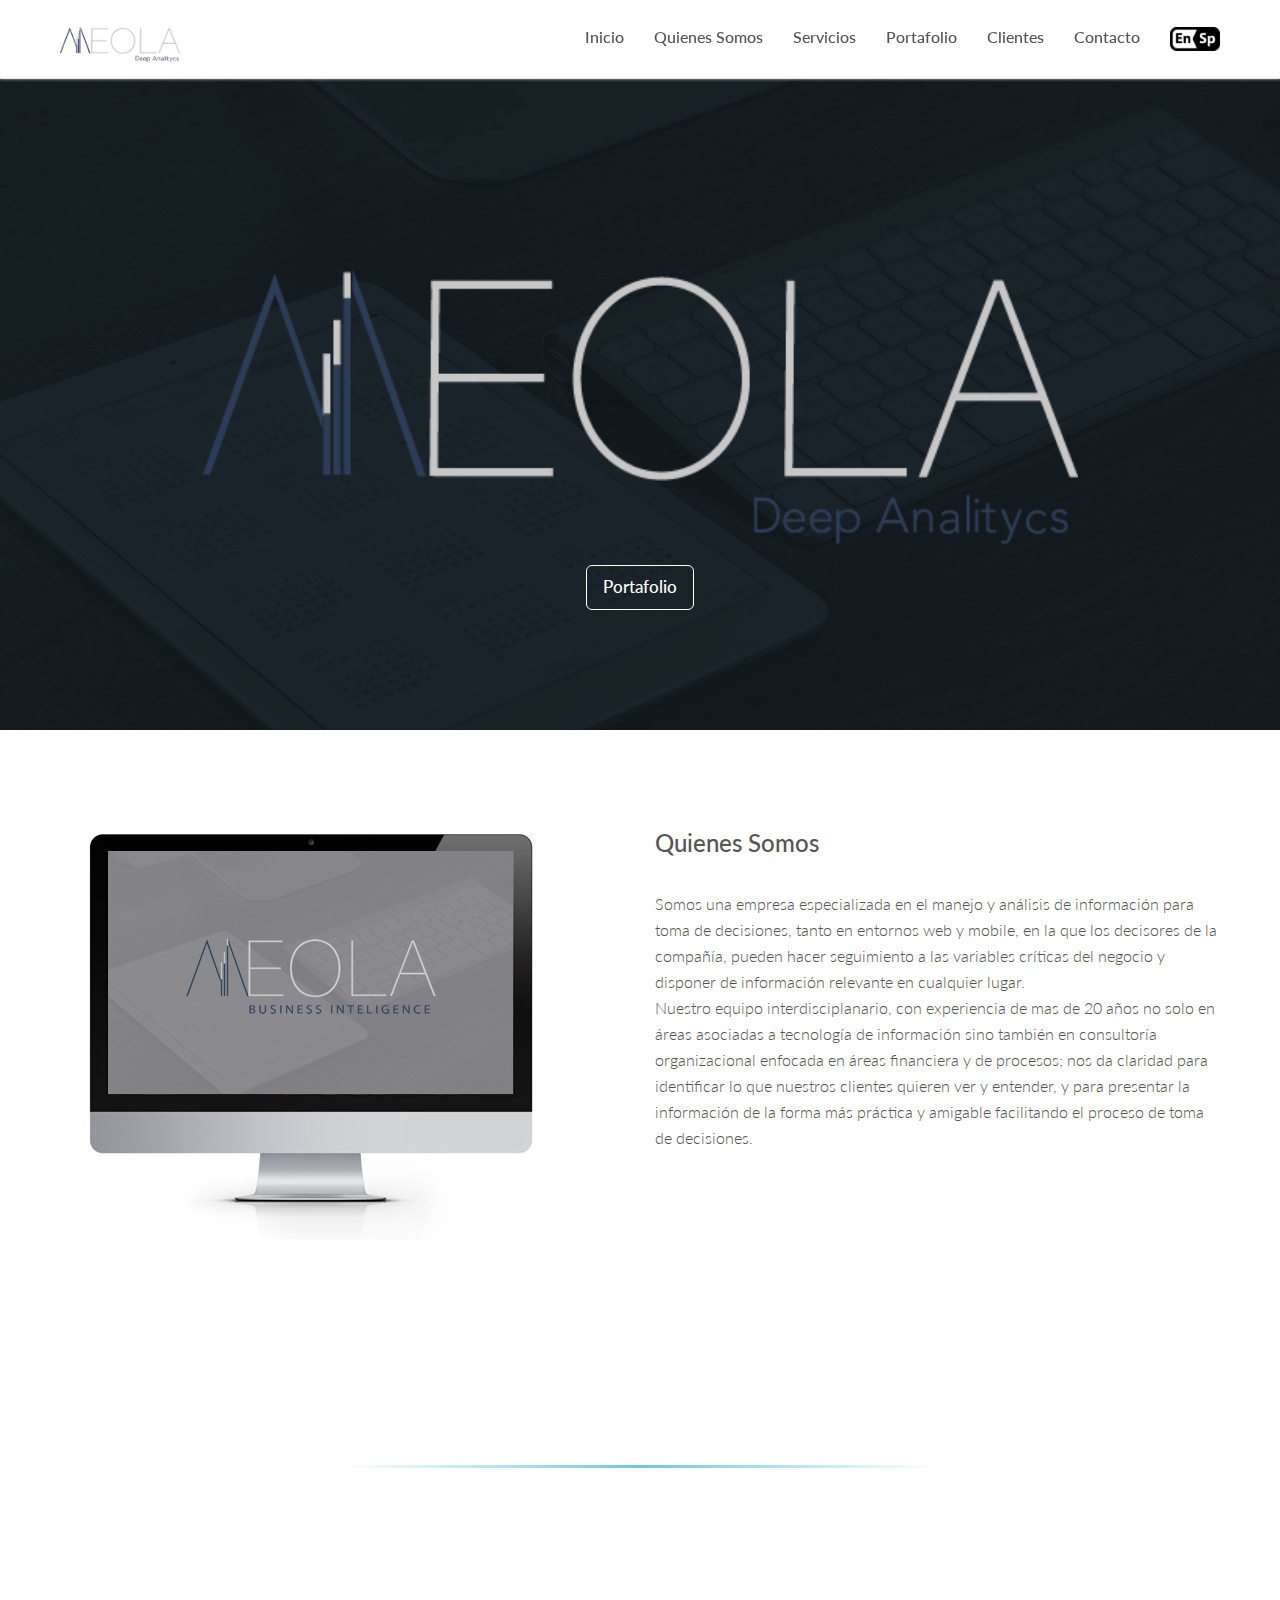
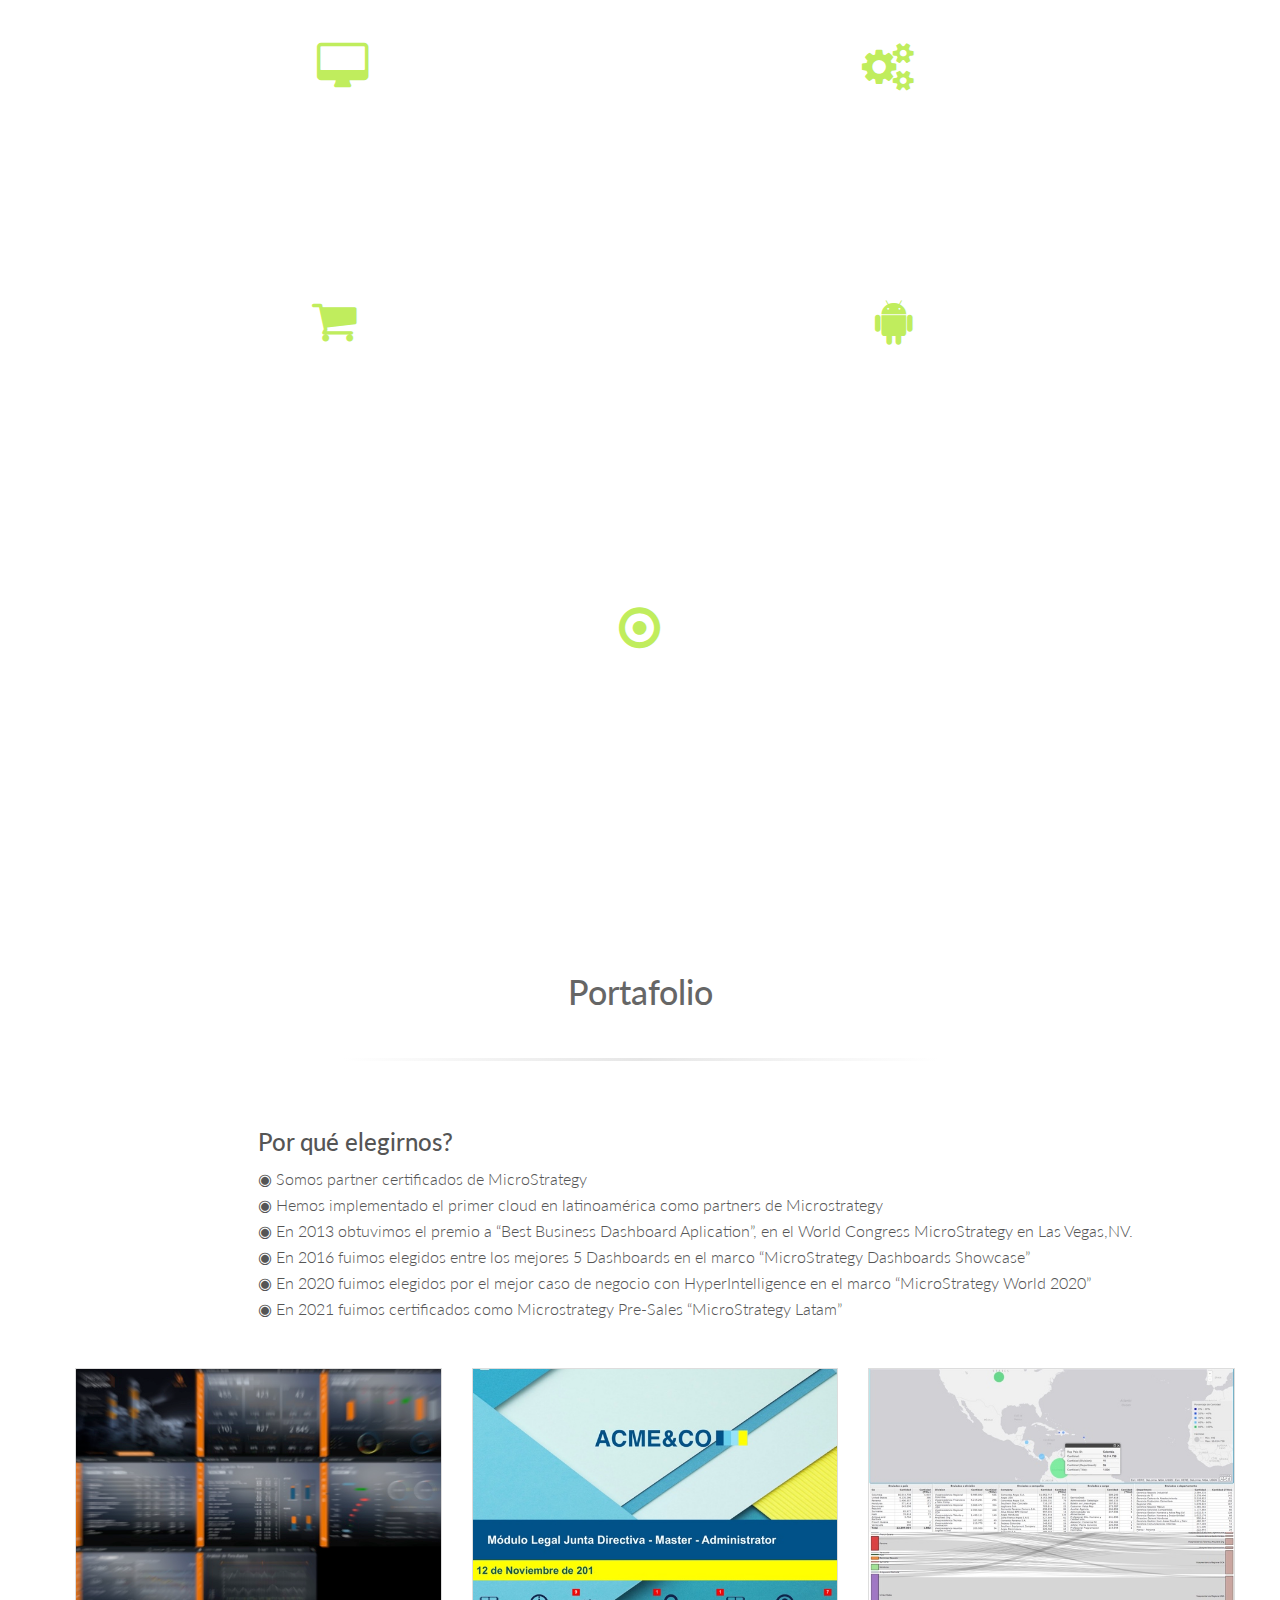
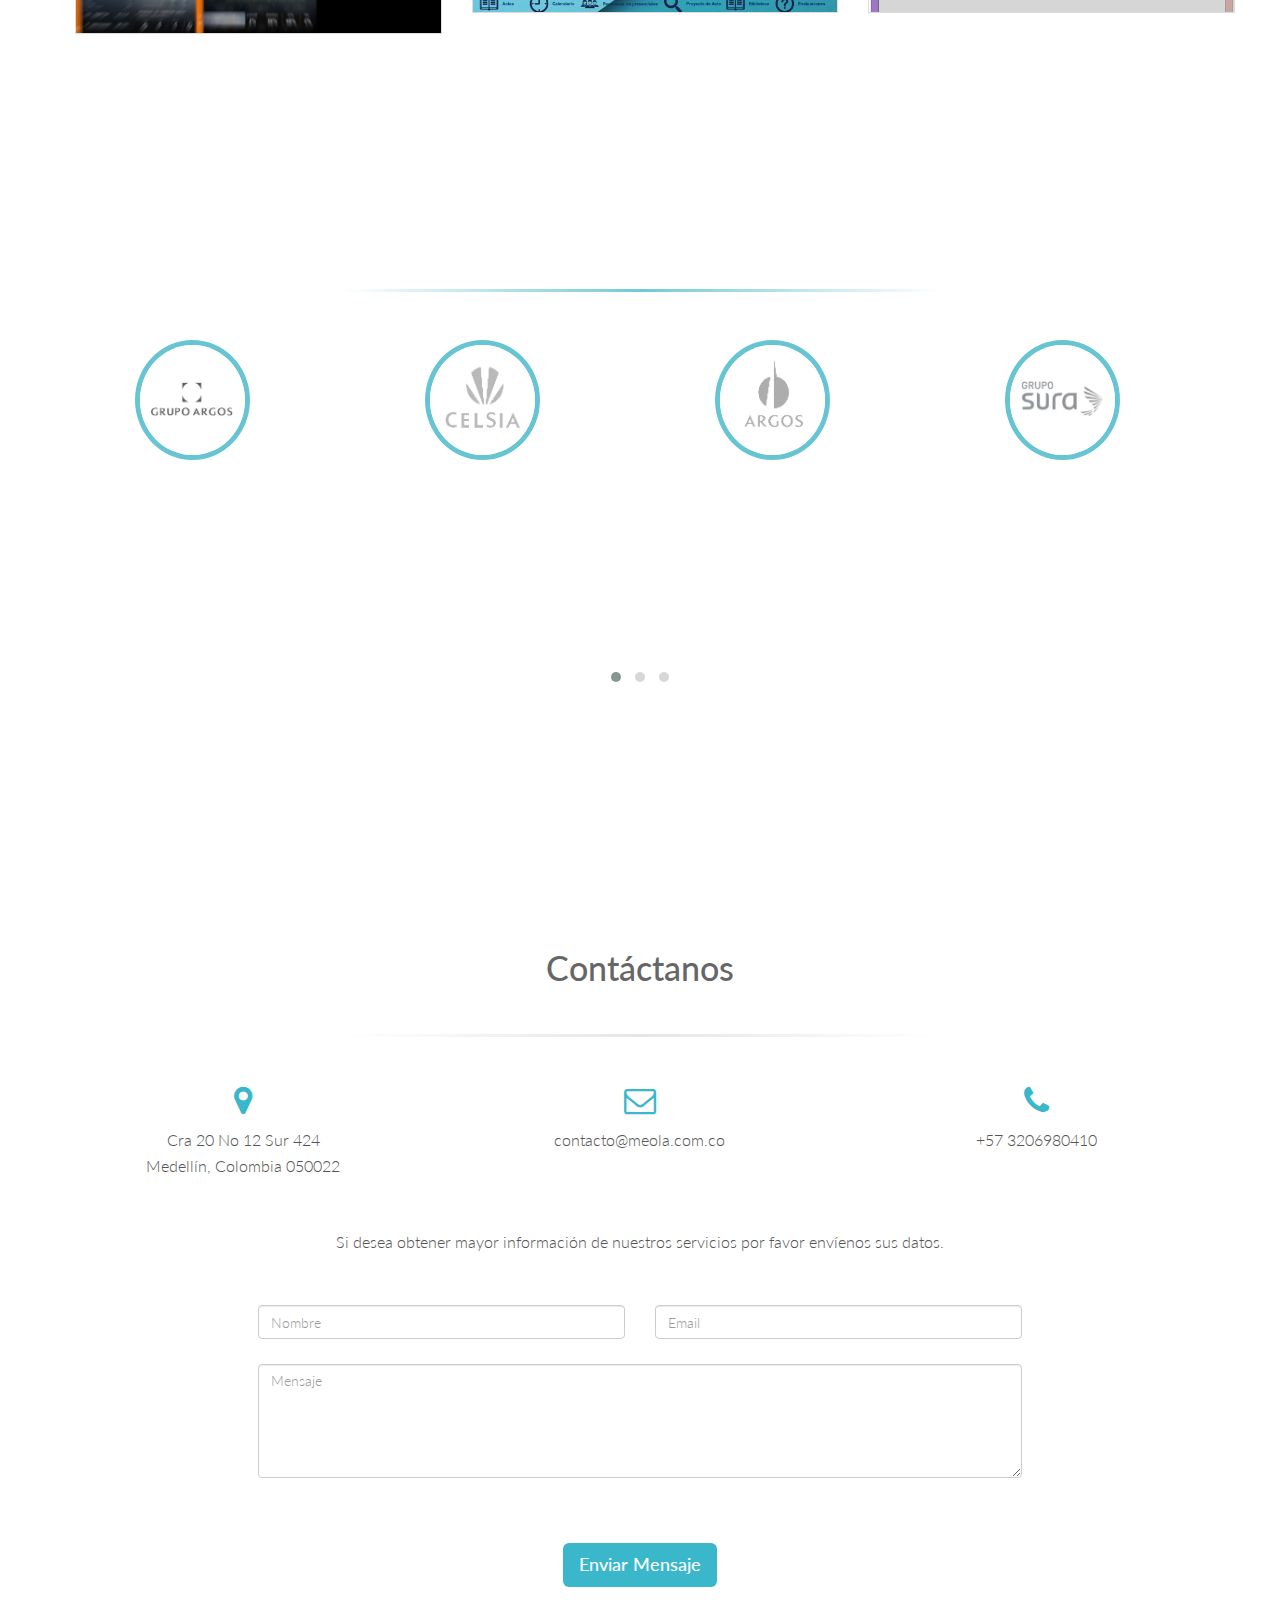
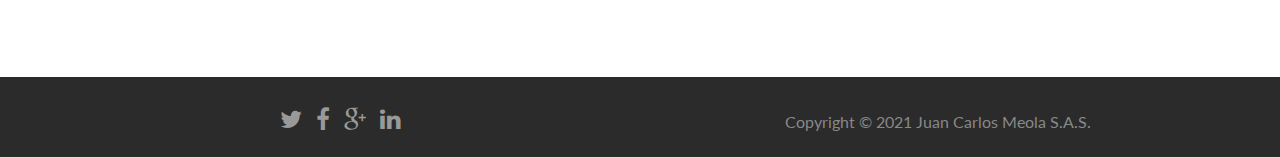
<file: index.html>
<!DOCTYPE html>
<html lang="es">

<head>
  <meta charset="utf-8">
  <meta name="viewport" content="width=device-width, initial-scale=1.0">
  <meta name="description" content="">
  <meta name="author" content="">
  <title>Juan Carlos Meola S.A.S.</title>

  <!-- Bootstrap core CSS -->
  <link href="assets/css/bootstrap.css" rel="stylesheet">

  <!-- Custom CSS -->
  <!-- --------- Owl-Carousel ------------------->
  <link rel="stylesheet" href="/assets/css/owl.carousel.min.css">
  <link rel="stylesheet" href="/assets/css/owl.theme.default.min.css">
  <link rel="stylesheet" href="assets/css/style.css">
  <link href="assets/css/main.css" rel="stylesheet">
  <link href="assets/css/font-awesome.min.css" rel="stylesheet">
  <link href="assets/css/animate-custom.css" rel="stylesheet">
  <link href='http://fonts.googleapis.com/css?family=Lato:300,400,700,300italic,400italic' rel='stylesheet'
    type='text/css'>
  <link href='http://fonts.googleapis.com/css?family=Raleway:400,300,700' rel='stylesheet' type='text/css'>
  <script src="assets/js/jquery.min.js"></script>
  <script type="text/javascript" src="assets/js/modernizr.custom.js"></script>

  <!-- HTML5 Shim and Respond.js IE8 support of HTML5 elements and media queries -->
  <!-- WARNING: Respond.js doesn't work if you view the page via file:// -->
  <!--[if lt IE 9]>
        <script src="https://oss.maxcdn.com/libs/html5shiv/3.7.0/html5shiv.js"></script>
        <script src="https://oss.maxcdn.com/libs/respond.js/1.4.2/respond.min.js"></script>
    <![endif]-->

</head>

<body data-spy="scroll" data-offset="1" data-target="#navbar-main">
  <div id="navbar-main">
    <!-- Fixed navbar -->
    <div class="navbar navbar-default navbar-fixed-top">
      <div class="container ">
        <div class="navbar-header">
          <button type="button" class="navbar-toggle" data-toggle="collapse" data-target=".navbar-collapse"> <span
              class="icon-bar"></span> <span class="icon-bar"></span> <span class="icon-bar"></span> </button>
          <a class="navbar-brand" href="#home"><img class="img img__logo" src="assets/img/MEOLA-logo.png" height="35px"
              width="120px" alt=""></a>
        </div>
        <div class="navbar-collapse collapse ">

          <ul class="nav navbar-nav navbar-right">
            <li><a href="#home">Inicio</a></li>
            <li> <a href="#about"> Quienes Somos</a></li>
            <li> <a href="#services"> Servicios</a></li>
            <li> <a href="#portfolio"> Portafolio</a></li>
            <li> <a href="#team"> Clientes</a></li>
            <li> <a href="#contact"> Contacto</a></li>
            <li> <a href="indexEn.html"><img src="assets/img/Sin título-1.png" width="50px" alt=""></a></li>
          </ul>
        </div>
        <!--/.nav-collapse -->
      </div>
    </div>
  </div>

  <!-- ==== HEADERWRAP ==== -->
  <div id="home" name="home">
    <header class="clearfix">
      <div class="col-md-12 "> <img class="prueba img-fluid" src="assets/img/MEOLA-logo.png"> </div>

      <a href="#portfolio" class="btn btn-lg">Portafolio</a>
  </div>
  </header>
  </div>
  <!-- /headerwrap -->

  <!-- ==== ABOUT ==== -->
  <div id="about" name="about">
    <div class="container">
      <div class="row white">
        <div class="col-md-6"> <img class="img-responsive" src="assets/img/about/about1.png" align=""> </div>
        <div class="col-md-6">
          <h3>Quienes Somos</h3>
          <p>Somos una empresa especializada en el manejo y análisis de información para toma de decisiones,
            tanto en entornos web y mobile, en la que los decisores de la compañía, pueden hacer seguimiento a
            las variables críticas del negocio y disponer de información relevante en cualquier lugar.
            <br>Nuestro equipo interdisciplanario, con experiencia de mas de 20 años no solo en áreas asociadas a
            tecnología de información sino también en consultoría organizacional enfocada en áreas financiera y de
            procesos; nos da claridad para identificar lo que nuestros clientes quieren ver y entender, y para presentar
            la información de la forma más práctica y amigable facilitando el proceso de toma de decisiones.
          </p>
        </div>
      </div>
      <!-- row -->
    </div>
  </div>
  <!-- container -->

  <!-- ==== SERVICES ==== -->
  <div id="services" name="services">
    <div class="container">
      <div class="row">
        <h2 class="centered">Nuestros Servicios</h2>
        <hr>
        <div class="col-lg-8 col-lg-offset-2">
          <p class="large">Todos nuestros desarrollos están soportados por una poderosa Plataforma de BI de clase
            mundial, lo cual garantiza escalabilidad, seguridad, respuestas ágiles y oportunas y la posibilidad de
            entregar la información precisa para cada grupo de interés.</p>
        </div>
        
        <div class="col-lg-4 col-lg-offset-1 callout justify-content"> <i class="fa fa-desktop fa-3x"></i>
          <h3>Desarrollos financieros</h3>
          <p>Nuestros desarrollos permiten el análisis de la información financiera actual e histórica, brindando a los
            decisores mayores posibilidades de asertividad en la toma de decisiones.</p>
        </div>
        <div class="col-lg-5 col-lg-offset-1 callout justify-content"> <i class="fa fa-gears fa-3x"></i>
          <h3>Desarrollos legales</h3>
          <p>Nuestros desarrollos permiten el manejo de la información legal de la Junta Directiva de manera segura,
            móvil, con o sin conexión a red, siempre buscando condensar toda la información requerida para que las
            personas de interés tengan completa disposición de la información.</p>
        </div>

        <div class="row">
          <div class="col-lg-4 col-lg-offset-1 callout justify-content"> <i class="fa fa-shopping-cart  fa-3x"></i>
            <h3>Desarrollos especiales</h3>
            <p>Nuestros desarrollos permiten el análisis de un gran volumen de información (Big Data), son
              personalizables a la medida de las necesidades del cliente y poseen gran capacidad de procesamiento de
              informacion en segundos.</p>
          </div>
          <div class="col-lg-5 col-lg-offset-1 callout justify-content"> <i class="fa fa-android  fa-3x"></i>
            <h3>Desarrollos android</h3>
            <p>Nuestro equipo de desarrollo de Android tiene una amplia experiencia en la creación de aplicaciones de alta calidad, ricas en funciones y escalables que satisfacen las necesidades únicas de nuestros clientes. Desde el concepto hasta la implementación, trabajamos en estrecha colaboración con nuestros clientes para garantizar que el producto final supere sus expectativas y ofrezca una experiencia de usuario perfecta.</p>
          </div>
          <div class="col-lg-8 col-lg-offset-2 callout justify-content mt-5"> <i class="fa fa-dot-circle-o fa-3x"></i>
            <h3>Desarrollos comerciales</h3>
            <p>Nuestros desarrollos permiten una visión 360 que integra áreas financiera, logística, producción, servicio
              al cliente y comercial.
              Adicionalmente los desarrollos permiten completa disponibilidad móvil de la información en tiempo real.
              Poseen transaccionalidad, lo que permite desde llenar formularios, tomar pedidos, tomar y enviar fotos,
              firmar, leer códigos de barras y hasta realizar encuestas.
            </p>
          </div>
        </div>
      </div>
      <!-- row -->
    </div>
  </div>
  <!-- container -->

  <!-- ==== PORTFOLIO ==== -->
  <div id="portfolio" name="portfolio">
    <div class="container">
      <div class="row">
        <h2 class="centered">Portafolio</h2>
        <hr>
        <div class="col-lg-10 col-lg-offset-2">
          <h3>Por qué elegirnos?</h3>
          <p>
            ◉ Somos partner certificados de MicroStrategy<br>
            ◉ Hemos implementado el primer cloud en latinoamérica como partners de Microstrategy<br>
            ◉ En 2013 obtuvimos el premio a “Best Business Dashboard Aplication”, en el World Congress MicroStrategy en
            Las Vegas,NV.<br>
            ◉ En 2016 fuimos elegidos entre los mejores 5 Dashboards en el marco “MicroStrategy Dashboards Showcase”<br>
            ◉ En 2020 fuimos elegidos por el mejor caso de negocio con HyperIntelligence en el marco “MicroStrategy
            World
            2020”<br>
            ◉ En 2021 fuimos certificados como Microstrategy Pre-Sales “MicroStrategy Latam”<br><br>
          </p>
        </div>
      </div>
      <!-- /row -->
      <div class="container">
        <div class="row">

          <!-- PORTFOLIO IMAGE 1 -->
          <div class="col-md-4 ">
            <div class="grid mask">
              <figure> <img class="img-responsive" src="assets/img/portfolio/folio01.jpg" alt="">
                <figcaption>
                  <h5>UX / UI</h5>
                  <a data-toggle="modal" href="#myModal" class="btn btn-default">Mas Detalles</a>
                </figcaption>
                <!-- /figcaption -->
              </figure>
              <!-- /figure -->
            </div>
            <!-- /grid-mask -->
          </div>

          <!-- MODAL SHOW THE PORTFOLIO IMAGE. In this demo, all links point to this modal. You should create
				a modal for each of your projects. -->

          <div class="modal fade" id="myModal" tabindex="-1" role="dialog" aria-labelledby="myModalLabel"
            aria-hidden="true">
            <div class="modal-dialog">
              <div class="modal-content">
                <div class="modal-header">
                  <button type="button" class="close" data-dismiss="modal" aria-hidden="true">&times;</button>
                  <h4 class="modal-title">Project Title</h4>
                </div>
                <div class="modal-body">
                  <p><img class="img-responsive" src="assets/img/portfolio/folio01-preview.jpg" alt=""></p>
                  <p>Lorem ipsum dolor sit amet, quo meis audire placerat eu, te eos porro veniam. An everti maiorum
                    detracto mea. Eu eos dicam voluptaria, erant bonorum albucius et per, ei sapientem accommodare est.
                    Saepe dolorum constituam ei vel</p>
                  <p><b><a href="#">Visit Site</a></b></p>
                </div>
                <div class="modal-footer">
                  <button type="button" class="btn btn-default" data-dismiss="modal">Close</button>
                </div>
              </div>
              <!-- /.modal-content -->
            </div>
            <!-- /.modal-dialog -->
          </div>
          <!-- /.modal -->

          <!-- PORTFOLIO IMAGE 2 -->
          <div class="col-md-4">
            <div class="grid mask">
              <figure> <img class="img-responsive" src="assets/img/portfolio/folio02.jpg" alt="">
                <figcaption>
                  <h5>CONCEPT</h5>
                  <a data-toggle="modal" href="#myModal" class="btn btn-default">Mas Detalles</a>
                </figcaption>
                <!-- /figcaption -->
              </figure>
              <!-- /figure -->
            </div>
            <!-- /grid-mask -->
          </div>

          <!-- PORTFOLIO IMAGE 3 -->
          <div class="col-md-4">
            <div class="grid mask">
              <figure> <img class="img-responsive" src="assets/img/portfolio/folio03.jpg" alt="">
                <figcaption>
                  <h5>MOBILE UI KIT</h5>
                  <a data-toggle="modal" href="#myModal" class="btn btn-default">Mas Detalles</a>
                </figcaption>
                <!-- /figcaption -->
              </figure>
              <!-- /figure -->
            </div>
            <!-- /grid-mask -->
          </div>
        </div>
        <!-- /row -->


        <!-- /col -->
      </div>
      <!-- /row -->
    </div>
    <!-- /row -->
  </div>

  <!-- /container -->

  <!-- ==== CLIENTES ==== -->
  <div id="team" name="team">
    <div class="container">
      <div class="row centered ">
        <h2 class="centered">Clientes</h2>
        <hr>
        <section>
          <div class="blog">
            <div class="container">
              <div class="owl-carousel owl-theme blog-post">
                <div class="blog-content">
                  <div class="col-xs-6 centered"> <img class="img img-circle" src="assets/img/team/team01.jpg"
                      height="120px" width="120px" alt="">
                    <h4>Grupo Argos</h4>
                    <p>App Junta Directiva</p>
                  </div>
                </div>

                <div class="blog-content">
                  <div class="col-xs-6 centered P"> <img class="img img-circle" src="assets/img/team/team02.jpg"
                      height="120px" width="120px" alt="">
                    <h4>Celsia</h4>
                    <p>App Junta Directiva</p>
                  </div>
                </div>

                <div class="blog-content">
                  <div class="col-xs-6 centered"> <img class="img img-circle" src="assets/img/team/team03.jpg"
                      height="120px" width="120px" alt="">
                    <h4>Cementos Argos</h4>
                    <p>App Junta Directiva</p>
                  </div>
                </div>


                <div class="blog-content">
                  <div class="col-xs-6 centered"> <img class="img img-circle" src="assets/img/team/team04.jpg"
                      height="120px" width="120px" alt="">
                    <h4>Grupo Sura</h4>
                    <p>App Junta Directiva (App financiera)</p>
                  </div>
                </div>

                <div class="blog-content">
                  <div class="col-xs-6 centered"> <img class="img img-circle" src="assets/img/team/serenadelmar.jpg"
                      height="120px" width="120px" alt="">
                    <h4>Serena del Mar</h4>
                    <p>App Junta Directiva</p>
                  </div>
                </div>

                <div class="blog-content">
                  <div class="col-xs-6 centered"> <img class="img img-circle" src="assets/img/team/pactia.jpg"
                      height="120px" width="120px" alt="">
                    <h4>Pactia</h4>
                    <p>HyperIntelligence</p>
                  </div>
                </div>

                <div class="blog-content">
                  <div class="col-xs-6 centered"> <img class="img img-circle" src="assets/img/team/team01.jpg"
                      height="120px" width="120px" alt="">
                    <h4>Grupo Argos</h4>
                    <p>App Junta Directiva</p>
                  </div>
                </div>

                <div class="blog-content">
                  <div class="col-xs-6 centered"> <img class="img img-circle" src="assets/img/team/pactia.jpg"
                      height="120px" width="120px" alt="">
                    <h4>Pactia</h4>
                    <p>HyperIntelligence</p>
                  </div>
                </div>

                <div class="blog-content">
                  <div class="col-xs-6 centered"> <img class="img img-circle" src="assets/img/team/team03.jpg"
                      height="120px" width="120px" alt="">
                    <h4>Centro Hospitalario Serena del Mar</h4>
                    <p>App Junta Directiva (App financiera)</p>
                  </div>
                </div>
                <div class="blog-content">
                  <div class="col-xs-6 centered"> <img class="img img-circle" src="assets/img/team/team04.jpg"
                      height="120px" width="120px" alt="">
                    <h4>Industria Licorera de Caldas</h4>
                    <p>App Junta Directiva</p>
                  </div>
                </div>
              </div>
            </div>
          </div>
        </section>
      </div>
      <div class="col-lg-8 col-lg-offset-2 centered parrafo">
        <p class="large">App Junta Directiva: contiene App financiera + App legal</p>
      </div>
    </div>
  </div>
  <!-- row -->
  </div>
  <!-- container -->

  <!-- ==== CONTACT ==== -->
  <div name="contact" id="contact">
    <div class="container">
      <div class="row">
        <h2 class="centered">Contáctanos</h2>
        <hr>
        <div class="col-md-4 centered"> <i class="fa fa-map-marker fa-2x"></i>
          <p>Cra 20 No 12 Sur 424<br>
            Medellín, Colombia 050022</p>
        </div>
        <div class="col-md-4"> <i class="fa fa-envelope-o fa-2x"></i>
          <p>contacto@meola.com.co</p>
        </div>
        <div class="col-md-4"> <i class="fa fa-phone fa-2x"></i>
          <p> +57 3206980410</p>
        </div>
      </div>
      <div class="row">
        <div class="col-lg-8 col-lg-offset-2 centered">
          <p>Si desea obtener mayor información de nuestros servicios por favor envíenos sus datos.</p>

          <form name="sentMessage" id="contactForm" class="form" novalidate>
            <div class="row">
              <div class="col-xs-6 col-md-6 form-group">
                <input type="text" id="name" class="form-control" placeholder="Nombre" required="required">
                <p class="help-block text-danger"></p>
              </div>
              <div class="col-xs-6 col-md-6 form-group">
                <input type="email" id="email" class="form-control" placeholder="Email" required="required">
                <p class="help-block text-danger"></p>
              </div>
            </div>
            <div class="form-group">
              <textarea name="message" id="message" class="form-control" rows="5" placeholder="Mensaje" required></textarea>
              <p class="help-block text-danger"></p>
            </div>
            <div id="success"></div>
            <button class="btn btn btn-lg" type="submit">Enviar Mensaje</button>
          </form>
          
        </div>
      </div>
      <!-- row -->
    </div>
  </div>
  <!-- container -->

  <div id="footerwrap">
    <div class="container">
      <div class="row">
        <div class="col-md-12 col-md-6">
          <ul class="list-inline social-buttons">
            <li><a target="blank" href="https://www.facebook.com/LRayo"><i class="fa fa-twitter"></i></a> </li>
            <li><a href="#"><i class="fa fa-facebook"></i></a> </li>
            <li><a href="#"><i class="fa fa-google-plus"></i></a> </li>
            <li><a href="#"><i class="fa fa-linkedin"></i></a> </li>
          </ul>
        </div>
        <div class="col-sm-12 col-md-6"> <span class="copyright">Copyright &copy; 2021 Juan Carlos Meola S.A.S.</span>
        </div>
      </div>
    </div>
  </div>

  <!-- Bootstrap core JavaScript
    ================================================== -->
  <!-- Placed at the end of the document so the pages load faster -->

  <script type="text/javascript" src="assets/js/bootstrap.min.js"></script>
  <script type="text/javascript" src="assets/js/jquery.easing.1.3.js"></script>
  <script type="text/javascript" src="assets/js/smoothscroll.js"></script>
  <script type="text/javascript" src="assets/js/contact_me.js"></script> 
  <script type="text/javascript" src="assets/js/jqBootstrapValidation.js"></script>
  <script type="text/javascript" src="assets/js/jquery-func.js"></script>
  <script src="assets/js/owl.carousel.min.js"></script>
  <script src="assets/js/main.js"></script>
</body>

</html>
</file>
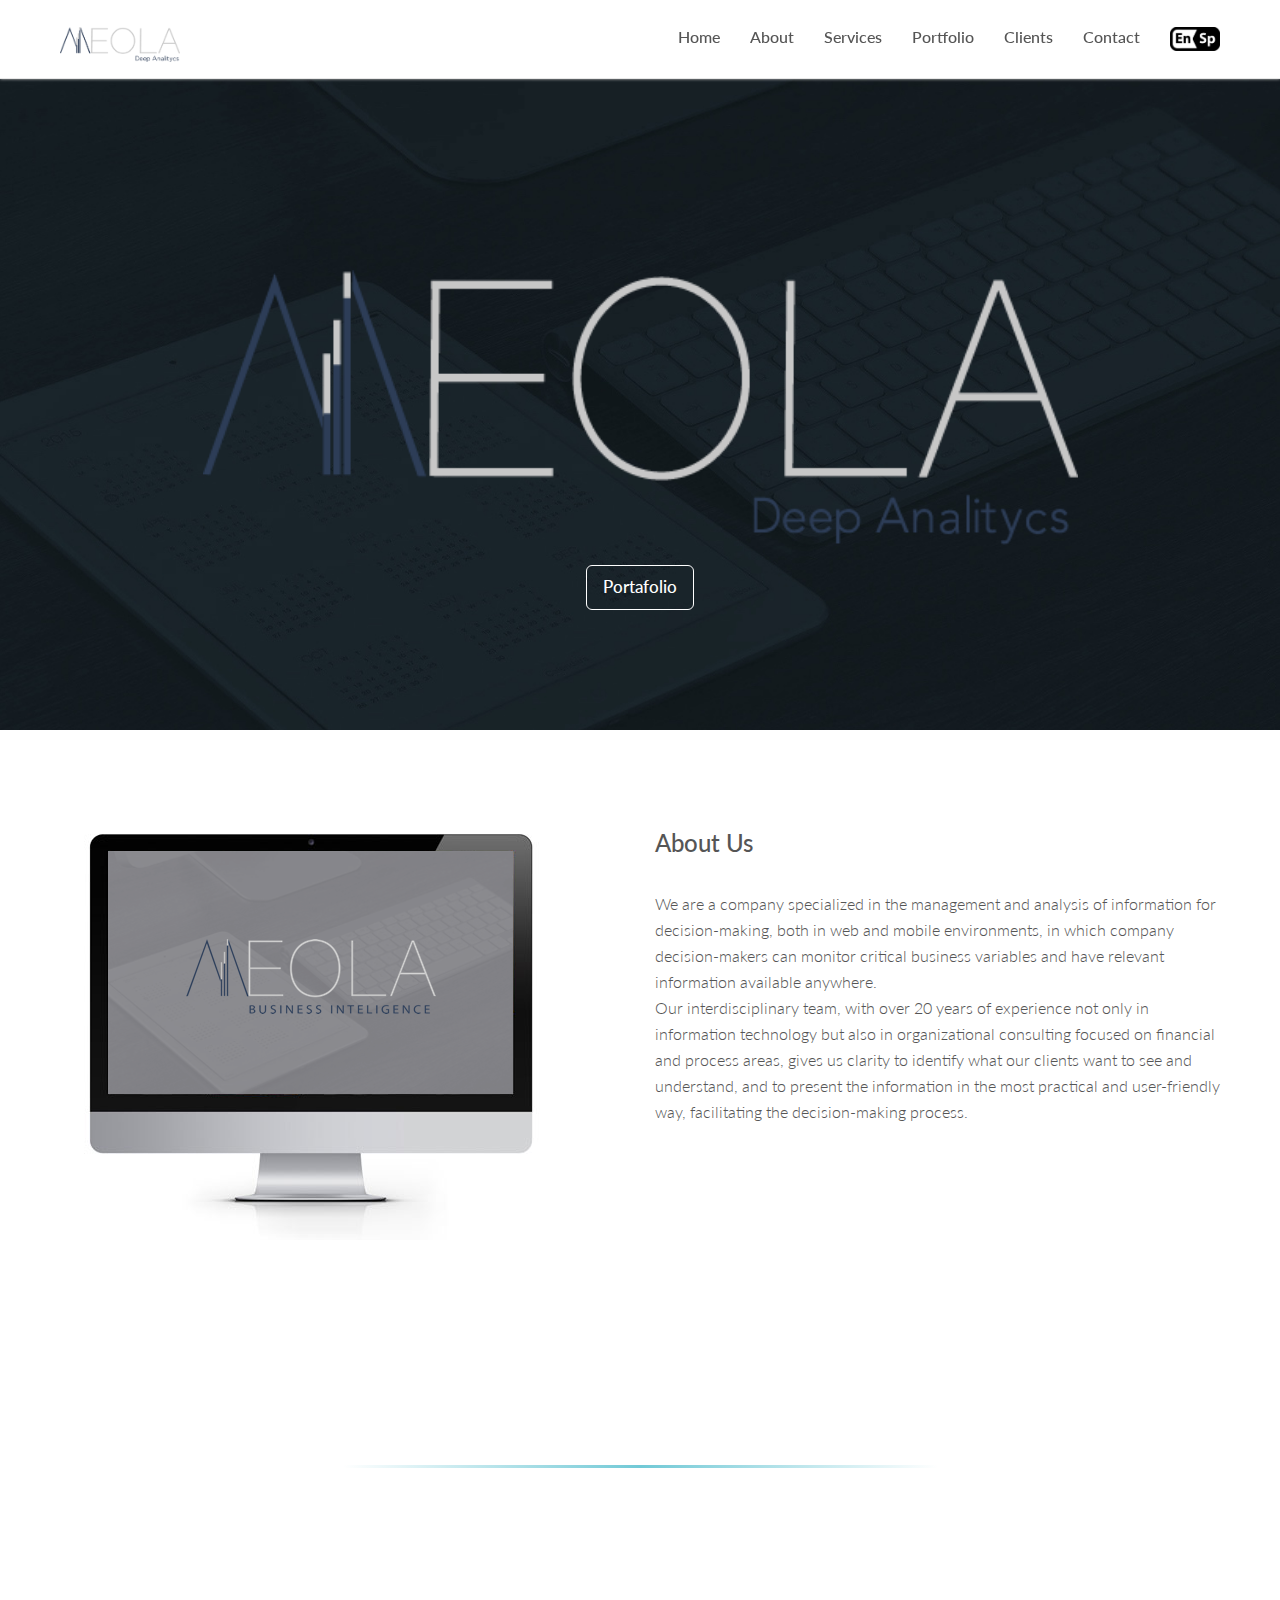
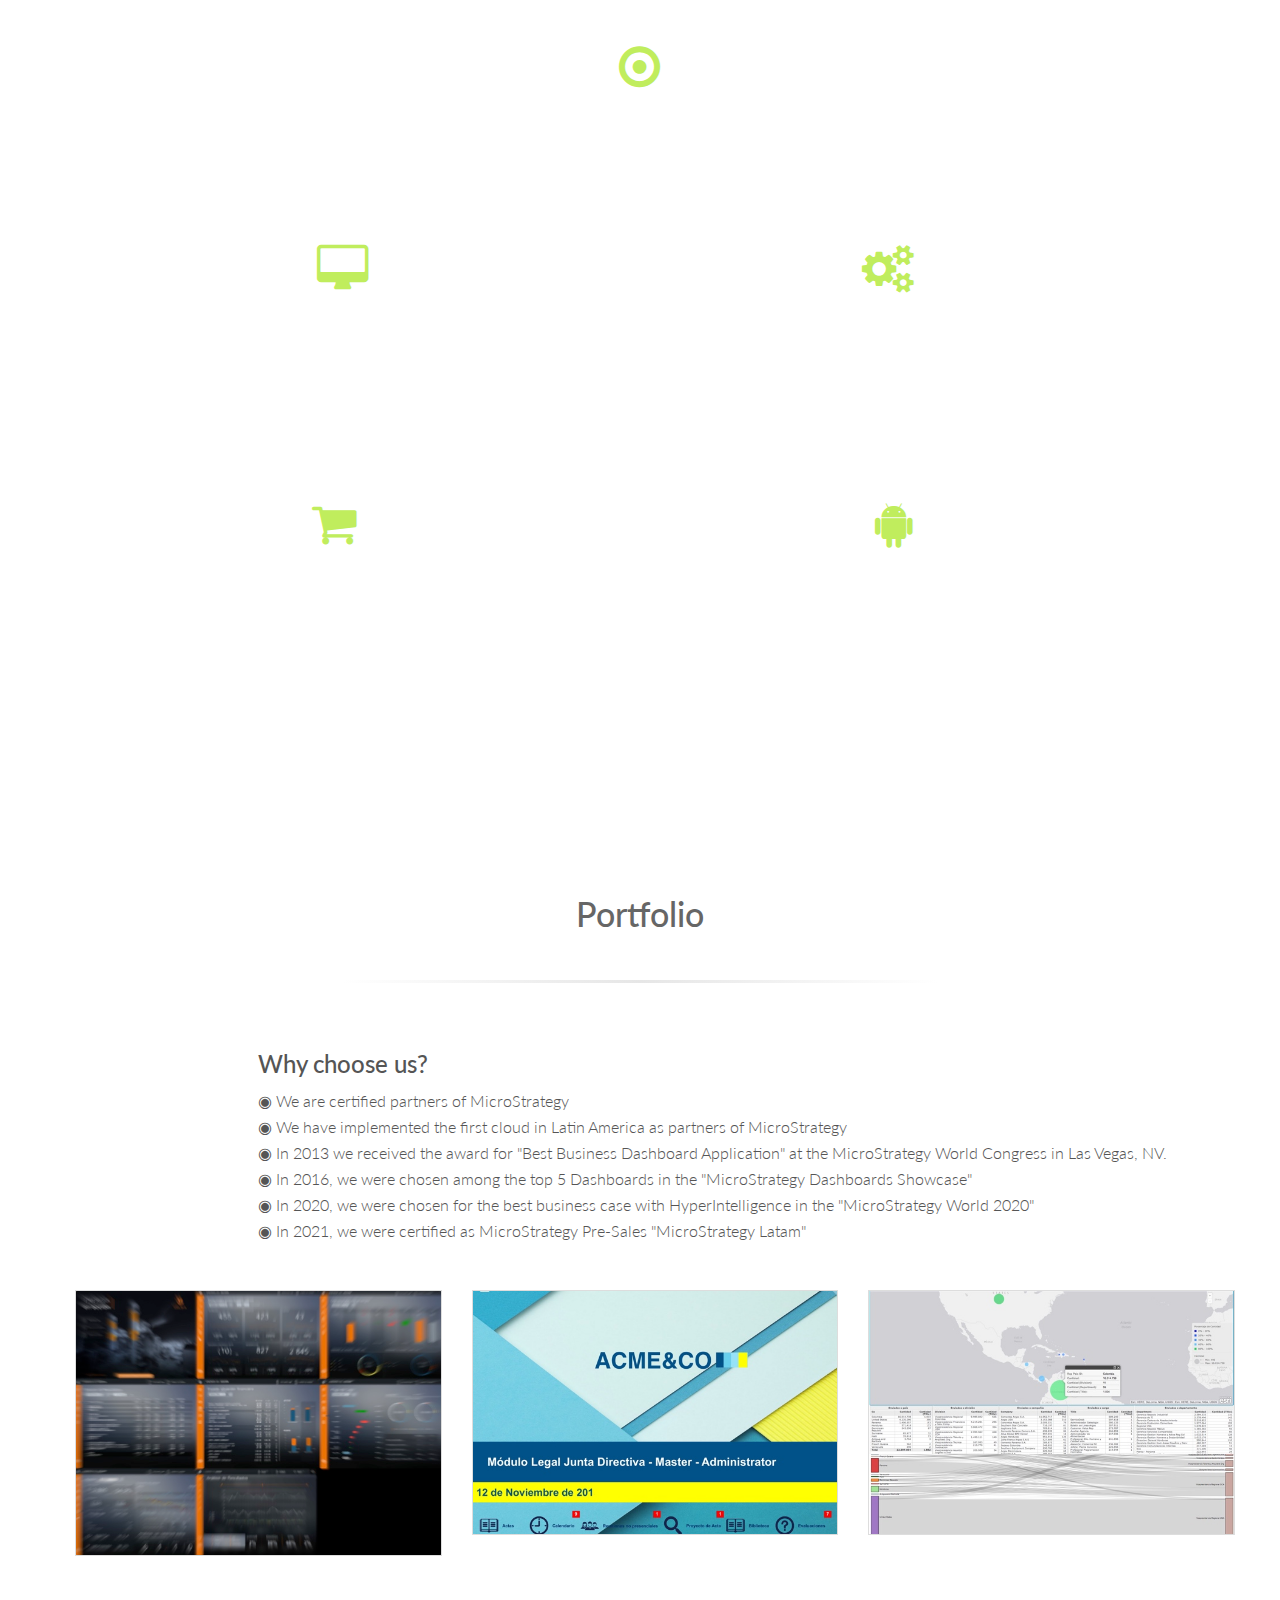
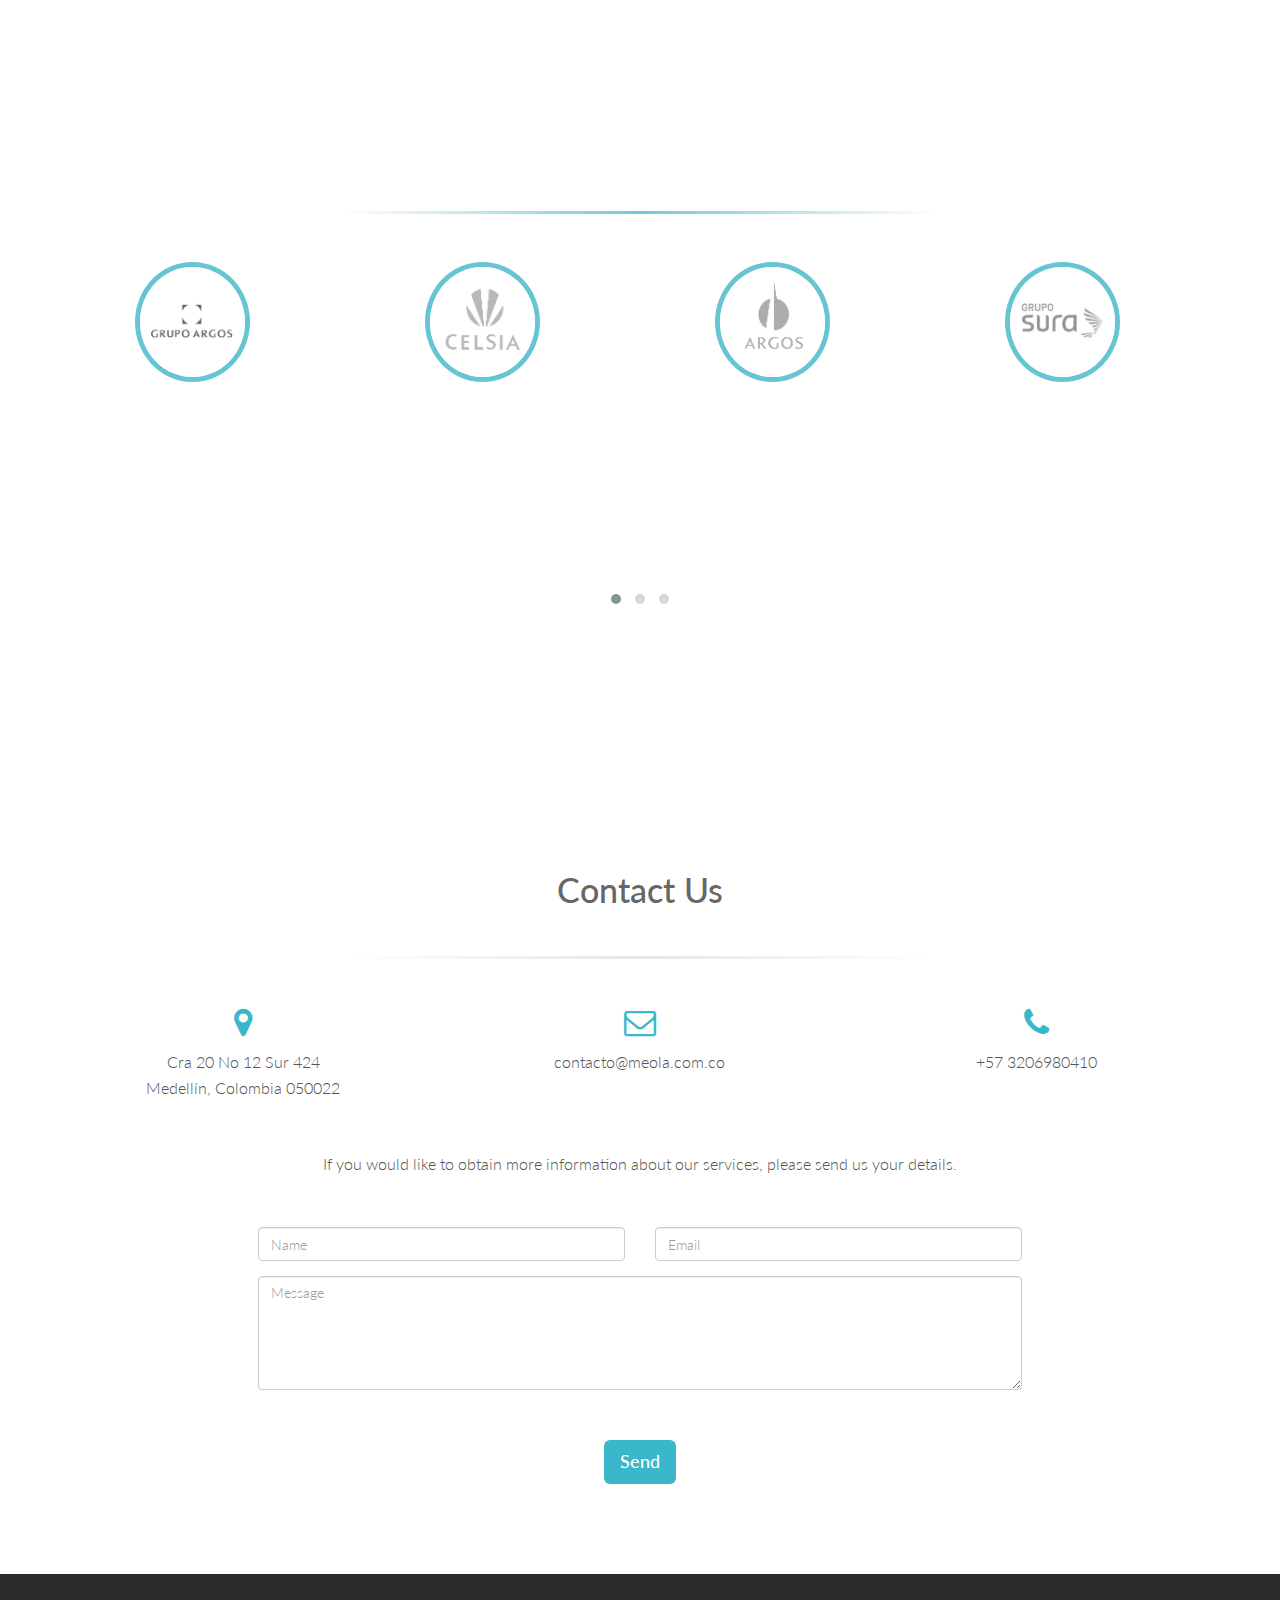
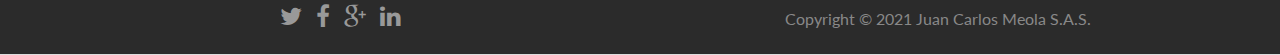
<file: indexEn.html>
<!DOCTYPE html>
<html lang="es">

<head>
  <meta charset="utf-8">
  <meta name="viewport" content="width=device-width, initial-scale=1.0">
  <meta name="description" content="">
  <meta name="author" content="">
  <title>Juan Carlos Meola S.A.S.</title>

  <!-- Bootstrap core CSS -->
  <link href="assets/css/bootstrap.css" rel="stylesheet">

  <!-- Custom CSS -->
  <!-- --------- Owl-Carousel ------------------->
  <link rel="stylesheet" href="/assets/css/owl.carousel.min.css">
  <link rel="stylesheet" href="/assets/css/owl.theme.default.min.css">
  <link rel="stylesheet" href="assets/css/style.css">
  <link href="assets/css/main.css" rel="stylesheet">
  <link href="assets/css/font-awesome.min.css" rel="stylesheet">
  <link href="assets/css/animate-custom.css" rel="stylesheet">
  <link href='http://fonts.googleapis.com/css?family=Lato:300,400,700,300italic,400italic' rel='stylesheet'
    type='text/css'>
  <link href='http://fonts.googleapis.com/css?family=Raleway:400,300,700' rel='stylesheet' type='text/css'>
  <script src="assets/js/jquery.min.js"></script>
  <script type="text/javascript" src="assets/js/modernizr.custom.js"></script>

  <!-- HTML5 Shim and Respond.js IE8 support of HTML5 elements and media queries -->
  <!-- WARNING: Respond.js doesn't work if you view the page via file:// -->
  <!--[if lt IE 9]>
        <script src="https://oss.maxcdn.com/libs/html5shiv/3.7.0/html5shiv.js"></script>
        <script src="https://oss.maxcdn.com/libs/respond.js/1.4.2/respond.min.js"></script>
    <![endif]-->

</head>

<body data-spy="scroll" data-offset="1" data-target="#navbar-main">
  <div id="navbar-main">
    <!-- Fixed navbar -->
    <div class="navbar navbar-default navbar-fixed-top">
      <div class="container ">
        <div class="navbar-header">
          <button type="button" class="navbar-toggle" data-toggle="collapse" data-target=".navbar-collapse"> <span
              class="icon-bar"></span> <span class="icon-bar"></span> <span class="icon-bar"></span> </button>
          <a class="navbar-brand" href="#home"><img class="img img__logo" src="assets/img/MEOLA-logo.png" height="35px"
              width="120px" alt=""></a>
        </div>
        <div class="navbar-collapse collapse ">

          <ul class="nav navbar-nav navbar-right">
            <li><a href="#home">Home</a></li>
            <li> <a href="#about">About</a></li>
            <li> <a href="#services">Services</a></li>
            <li> <a href="#portfolio">Portfolio</a></li>
            <li> <a href="#team">Clients</a></li>
            <li> <a href="#contact">Contact</a></li>
            <li> <a href="index.html"><img src="assets/img/Sin título-1.png" width="50px" alt=""></a></li>
          </ul>
        </div>
        <!--/.nav-collapse -->
      </div>
    </div>
  </div>

  <!-- ==== HEADERWRAP ==== -->
  <div id="home" name="home">
    <header class="clearfix">
      <div class="col-md-12 "> <img class="prueba img-fluid" src="assets/img/MEOLA-logo.png"> </div>

      <a href="#portfolio" class="btn btn-lg">Portafolio</a>
  </div>
  </header>
  </div>
  <!-- /headerwrap -->

  <!-- ==== ABOUT ==== -->
  <div id="about" name="about">
    <div class="container">
      <div class="row white">
        <div class="col-md-6"> <img class="img-responsive" src="assets/img/about/about1.png" align=""> </div>
        <div class="col-md-6">
          <h3>About Us</h3>
          <p>We are a company specialized in the management and analysis of information for decision-making, both in web
            and mobile environments, in which company decision-makers can monitor critical business variables and have
            relevant information available anywhere.
            <br>Our interdisciplinary team, with over 20 years of experience not only in information technology but also
            in organizational consulting focused on financial and process areas, gives us clarity to identify what our
            clients want to see and understand, and to present the information in the most practical and user-friendly
            way, facilitating the decision-making process.
          </p>
        </div>
      </div>
      <!-- row -->
    </div>
  </div>
  <!-- container -->

  <!-- ==== SERVICES ==== -->
  <div id="services" name="services">
    <div class="container">
      <div class="row">
        <h2 class="centered">Our Services</h2>
        <hr>
        <div class="col-lg-8 col-lg-offset-2">
          <p class="large">All our developments are supported by a powerful world-class BI platform, which guarantees
            scalability, security, agile and timely responses, and the ability to deliver precise information for each
            stakeholder.</p>
        </div>
        <div class="col-lg-10 col-lg-offset-1 callout justify-content"> <i class="fa fa-dot-circle-o fa-3x"></i>
          <h3>Commercial Developments</h3>
          <p>Our developments allow for a 360-degree view that integrates financial, logistics, production, customer
            service, and sales areas. Additionally, our developments allow for complete mobile availability of
            information in real-time. They have transactionality, which allows for filling out forms, taking orders,
            taking and sending photos, signing, reading barcodes, and even conducting surveys.
          </p>
        </div>
        <div class="col-lg-4 col-lg-offset-1 callout justify-content"> <i class="fa fa-desktop fa-3x"></i>
          <h3>Financial Developments</h3>
          <p>Our developments allow for the analysis of current and historical financial information, providing
            decision-makers with greater possibilities of assertiveness in decision-making.</p>
        </div>
        <div class="col-lg-5 col-lg-offset-1 callout justify-content"> <i class="fa fa-gears fa-3x"></i>
          <h3>Legal Developments</h3>
          <p>Our developments allow for the secure management of the Board of Directors' legal information, mobile, with
            or without a network connection, always seeking to condense all the required information so that interested
            parties have complete access to the information.</p>
        </div>

        <div class="row">
          <div class="col-lg-4 col-lg-offset-1 callout justify-content"> <i class="fa fa-shopping-cart  fa-3x"></i>
            <h3>Special Developments</h3>
            <p>Our developments allow for the analysis of a large volume of information (Big Data), are customizable to
              the client's needs, and have great capacity for processing information in seconds.</p>
          </div>
          <div class="col-lg-5 col-lg-offset-1 callout justify-content"> <i class="fa fa-android  fa-3x"></i>
            <h3>Android Developments</h3>
            <p>Our Android development
              team has extensive experience in building high-quality, feature-rich, and scalable apps that meet the
              unique needs of our clients. From concept to deployment, we work closely with our clients to ensure that
              the final product exceeds their expectations and delivers a seamless user experience.</p>
          </div>
        </div>
      </div>
      <!-- row -->
    </div>
  </div>
  <!-- container -->

  <!-- ==== PORTFOLIO ==== -->
  <div id="portfolio" name="portfolio">
    <div class="container">
      <div class="row">
        <h2 class="centered">Portfolio</h2>
        <hr>
        <div class="col-lg-10 col-lg-offset-2">
          <h3>Why choose us?</h3>
          <p>
            ◉ We are certified partners of MicroStrategy<br>
            ◉ We have implemented the first cloud in Latin America as partners of MicroStrategy<br>
            ◉ In 2013 we received the award for "Best Business Dashboard Application" at the MicroStrategy World Congress in Las Vegas, NV.<br>
            ◉ In 2016, we were chosen among the top 5 Dashboards in the "MicroStrategy Dashboards Showcase"<br>
            ◉ In 2020, we were chosen for the best business case with HyperIntelligence in the "MicroStrategy World 2020"<br>
            ◉ In 2021, we were certified as MicroStrategy Pre-Sales "MicroStrategy Latam"<br><br>
          </p>
        </div>
      </div>
      <!-- /row -->
      <div class="container">
        <div class="row">

          <!-- PORTFOLIO IMAGE 1 -->
          <div class="col-md-4 ">
            <div class="grid mask">
              <figure> <img class="img-responsive" src="assets/img/portfolio/folio01.jpg" alt="">
                <figcaption>
                  <h5>UX / UI</h5>
                  <a data-toggle="modal" href="#myModal" class="btn btn-default">More Details</a>
                </figcaption>
                <!-- /figcaption -->
              </figure>
              <!-- /figure -->
            </div>
            <!-- /grid-mask -->
          </div>

          <!-- MODAL SHOW THE PORTFOLIO IMAGE. In this demo, all links point to this modal. You should create
				a modal for each of your projects. -->

          <div class="modal fade" id="myModal" tabindex="-1" role="dialog" aria-labelledby="myModalLabel"
            aria-hidden="true">
            <div class="modal-dialog">
              <div class="modal-content">
                <div class="modal-header">
                  <button type="button" class="close" data-dismiss="modal" aria-hidden="true">&times;</button>
                  <h4 class="modal-title">Project Title</h4>
                </div>
                <div class="modal-body">
                  <p><img class="img-responsive" src="assets/img/portfolio/folio01-preview.jpg" alt=""></p>
                  <p>Lorem ipsum dolor sit amet, quo meis audire placerat eu, te eos porro veniam. An everti maiorum
                    detracto mea. Eu eos dicam voluptaria, erant bonorum albucius et per, ei sapientem accommodare est.
                    Saepe dolorum constituam ei vel</p>
                  <p><b><a href="#">Visit Site</a></b></p>
                </div>
                <div class="modal-footer">
                  <button type="button" class="btn btn-default" data-dismiss="modal">Close</button>
                </div>
              </div>
              <!-- /.modal-content -->
            </div>
            <!-- /.modal-dialog -->
          </div>
          <!-- /.modal -->

          <!-- PORTFOLIO IMAGE 2 -->
          <div class="col-md-4">
            <div class="grid mask">
              <figure> <img class="img-responsive" src="assets/img/portfolio/folio02.jpg" alt="">
                <figcaption>
                  <h5>CONCEPT</h5>
                  <a data-toggle="modal" href="#myModal" class="btn btn-default">More Details</a>
                </figcaption>
                <!-- /figcaption -->
              </figure>
              <!-- /figure -->
            </div>
            <!-- /grid-mask -->
          </div>

          <!-- PORTFOLIO IMAGE 3 -->
          <div class="col-md-4">
            <div class="grid mask">
              <figure> <img class="img-responsive" src="assets/img/portfolio/folio03.jpg" alt="">
                <figcaption>
                  <h5>MOBILE UI KIT</h5>
                  <a data-toggle="modal" href="#myModal" class="btn btn-default">More Details</a>
                </figcaption>
                <!-- /figcaption -->
              </figure>
              <!-- /figure -->
            </div>
            <!-- /grid-mask -->
          </div>
        </div>
        <!-- /row -->


        <!-- /col -->
      </div>
      <!-- /row -->
    </div>
    <!-- /row -->
  </div>

  <!-- /container -->

  <!-- ==== CLIENTES ==== -->
  <div id="team" name="team">
    <div class="container">
      <div class="row centered ">
        <h2 class="centered">Clients</h2>
        <hr>
        <section>
          <div class="blog">
            <div class="container">
              <div class="owl-carousel owl-theme blog-post">
                <div class="blog-content">
                  <div class="col-xs-6 centered"> <img class="img img-circle" src="assets/img/team/team01.jpg"
                      height="120px" width="120px" alt="">
                    <h4>Grupo Argos</h4>
                    <p>Board Meeting App</p>
                  </div>
                </div>

                <div class="blog-content">
                  <div class="col-xs-6 centered P"> <img class="img img-circle" src="assets/img/team/team02.jpg"
                      height="120px" width="120px" alt="">
                    <h4>Celsia</h4>
                    <p>Board Meeting App</p>
                  </div>
                </div>

                <div class="blog-content">
                  <div class="col-xs-6 centered"> <img class="img img-circle" src="assets/img/team/team03.jpg"
                      height="120px" width="120px" alt="">
                    <h4>Cementos Argos</h4>
                    <p>Board Meeting App</p>
                  </div>
                </div>


                <div class="blog-content">
                  <div class="col-xs-6 centered"> <img class="img img-circle" src="assets/img/team/team04.jpg"
                      height="120px" width="120px" alt="">
                    <h4>Grupo Sura</h4>
                    <p>Board Meeting App (Financial App)</p>
                  </div>
                </div>

                <div class="blog-content">
                  <div class="col-xs-6 centered"> <img class="img img-circle" src="assets/img/team/serenadelmar.jpg"
                      height="120px" width="120px" alt="">
                    <h4>Serena del Mar</h4>
                    <p>Board Meeting App</p>
                  </div>
                </div>

                <div class="blog-content">
                  <div class="col-xs-6 centered"> <img class="img img-circle" src="assets/img/team/pactia.jpg"
                      height="120px" width="120px" alt="">
                    <h4>Pactia</h4>
                    <p>HyperIntelligence</p>
                  </div>
                </div>

                <div class="blog-content">
                  <div class="col-xs-6 centered"> <img class="img img-circle" src="assets/img/team/team01.jpg"
                      height="120px" width="120px" alt="">
                    <h4>Grupo Argos</h4>
                    <p>Board Meeting App</p>
                  </div>
                </div>

                <div class="blog-content">
                  <div class="col-xs-6 centered"> <img class="img img-circle" src="assets/img/team/pactia.jpg"
                      height="120px" width="120px" alt="">
                    <h4>Pactia</h4>
                    <p>HyperIntelligence</p>
                  </div>
                </div>

                <div class="blog-content">
                  <div class="col-xs-6 centered"> <img class="img img-circle" src="assets/img/team/team03.jpg"
                      height="120px" width="120px" alt="">
                    <h4>Centro Hospitalario Serena del Mar</h4>
                    <p>Board Meeting App (Financial App)</p>
                  </div>
                </div>
                <div class="blog-content">
                  <div class="col-xs-6 centered"> <img class="img img-circle" src="assets/img/team/team04.jpg"
                      height="120px" width="120px" alt="">
                    <h4>Industria Licorera de Caldas</h4>
                    <p>Board Meeting App</p>
                  </div>
                </div>
              </div>
            </div>
          </div>
        </section>
      </div>
      <div class="col-lg-8 col-lg-offset-2 centered parrafo">
        <p class="large">Board of Directors App: contains Financial App + Legal App</p>
      </div>
    </div>
  </div>
  <!-- row -->
  </div>
  <!-- container -->

  <!-- ==== CONTACT ==== -->
  <div name="contact" id="contact">
    <div class="container">
      <div class="row">
        <h2 class="centered">Contact Us</h2>
        <hr>
        <div class="col-md-4 centered"> <i class="fa fa-map-marker fa-2x"></i>
          <p>Cra 20 No 12 Sur 424<br>
            Medellín, Colombia 050022</p>
        </div>
        <div class="col-md-4"> <i class="fa fa-envelope-o fa-2x"></i>
          <p>contacto@meola.com.co</p>
        </div>
        <div class="col-md-4"> <i class="fa fa-phone fa-2x"></i>
          <p> +57 3206980410</p>
        </div>
      </div>
      <div class="row">
        <div class="col-lg-8 col-lg-offset-2 centered">
          <p>If you would like to obtain more information about our services, please send us your details.</p>
          <form id="contact" method="post" class="form" role="form">
            <div class="row">
              <div class="col-xs-6 col-md-6 form-group">
                <input class="form-control" id="name" name="name" placeholder="Name" type="text" required />
              </div>
              <div class="col-xs-6 col-md-6 form-group">
                <input class="form-control" id="email" name="email" placeholder="Email" type="email" required />
              </div>
            </div>
            <textarea class="form-control" id="message" name="message" placeholder="Message" rows="5"></textarea>
            <div class="row">
              <div class="col-xs-12 col-md-12">
                <button class="btn btn btn-lg" type="submit" name="submit">Send</button>
              </div>
            </div>
          </form>
          <!-- form -->
        </div>
      </div>
      <!-- row -->
    </div>
  </div>
  <!-- container -->

  <div id="footerwrap">
    <div class="container">
      <div class="row">
        <div class="col-md-12 col-md-6">
          <ul class="list-inline social-buttons">
            <li><a target="blank" href="https://www.facebook.com/LRayo"><i class="fa fa-twitter"></i></a> </li>
            <li><a href="#"><i class="fa fa-facebook"></i></a> </li>
            <li><a href="#"><i class="fa fa-google-plus"></i></a> </li>
            <li><a href="#"><i class="fa fa-linkedin"></i></a> </li>
          </ul>
        </div>
        <div class="col-sm-12 col-md-6"> <span class="copyright">Copyright &copy; 2021 Juan Carlos Meola S.A.S.</span>
        </div>
      </div>
    </div>
  </div>

  <!-- Bootstrap core JavaScript
    ================================================== -->
  <!-- Placed at the end of the document so the pages load faster -->

  <script type="text/javascript" src="assets/js/bootstrap.min.js"></script>
  <script type="text/javascript" src="assets/js/jquery.easing.1.3.js"></script>
  <script type="text/javascript" src="assets/js/smoothscroll.js"></script>
  <script type="text/javascript" src="assets/js/jquery-func.js"></script>
  <script src="assets/js/owl.carousel.min.js"></script>
  <script src="assets/js/main.js"></script>
</body>

</html>
</file>
<file: assets/css/style.css>
/*--------------------- blog carousel -------------------*/













section .container .owl-nav{
    position: absolute;
    top: 0%;
    max-width: 0 auto;
    width: 100%;
}

.owl-nav .owl-prev .owl-nav-prev,
.owl-nav .owl-next .owl-nav-next{
    color:var(--text-gray);
    background: transparent;
    font-size: 2rem;
}

.owl-theme .owl-nav [class*='owl-']:hover{
    background: transparent;
    color: var(--midnight);
}

.owl-theme .owl-nav [class*='owl-']{
    outline: none;
}


/*------------x--------- blog carousel --------x-----------*/

/*--------------------- site content -------------------*/
</file>
<file: assets/css/main.css>
html, button, input, select, textarea {
	color: #222;
}
body {
	font-size: 1em;
	line-height: 1.4;
}

/*
 * Remove text-shadow in selection highlight: h5bp.com/i
 * These selection rule sets have to be separate.
 * Customize the background color to match your design.
 */

::-moz-selection {
 background: #f2c2c9;
 color: #a4003a;
 text-shadow: none;
}
::selection {
	background: #16a085;
	color: #a4003a;
	text-shadow: none;
}
/*
 * A better looking default horizontal rule
 */

hr {
	display: block;
	height: 3px;
	border: 0;
	margin: 3em 0;
	padding: 0;
	background-image: -webkit-linear-gradient(left, #fff, #e6e6e6, #fff);
	background-image: -moz-linear-gradient(left, #fff, #e6e6e6, #fff);
	background-image: -ms-linear-gradient(left, #fff, #e6e6e6, #fff);
	background-image: -o-linear-gradient(left, #fff, #e6e6e6, #fff);
	width: 50%;
	left: 25%;
	position: relative;
	border: none;
}

img {
	vertical-align: middle;
}
/*
 * Allow only vertical resizing of textareas.
 */

textarea {
	resize: vertical;
}
/* ==========================================================================
   General styles
   ========================================================================== */

html, body {
	height: 100%;
}
body {
  	font-family: "Lato", Helvetica, Arial, sans-serif;
	font-weight: 300;
	font-size: 16px;
	color: #555;
	-webkit-font-smoothing: antialiased;
	-webkit-overflow-scrolling: touch;
}
.col-md-4 {
	padding-bottom: 30px;
}
.row {
	margin-right: -15px;
	margin-left: -15px;
}
.modal-header {
	background: #34b1c4;
}
.modal-header h4 {
	color: white;
	font-weight: 700;
	letter-spacing: 1px;
}
.modal-footer {
	background: #34b1c4;
}
.navbar-default .navbar-nav > li > a {
  color: #555;
}
.navbar-default .navbar-nav > .active > a,
.navbar-default .navbar-nav > .active > a:hover,
.navbar-default .navbar-nav > .active > a:focus {
  color: #38b5c9;
  background-color: #fff;
  
  
}
.navbar-default {
	background-color: #fff;
	padding: 12px 0;
	box-shadow: 0 0 3px #ccc;
	font-weight: 500;
}
.navbar-default .navbar-brand {
	font-weight: 700;
	font-size: 26px;
	color: #666;
}

.navbar-brand .fa {
	color: #38b5c9;
}
.navbar-toggle {
	border-color: transparent;
	border: 0px solid transparent;
}
.navbar-default .navbar-nav > li > a:hover, .navbar-default .navbar-nav > li > a:focus {
	color: #38b5c9;	
}
a img {
	background: white;
}
.odd a img {
	background: #f5f5f5;
}
/* Titles */
h1, h2, h3, h4, h5, h6 {
	font-weight: 200;
	color: #555;
}
h2 {
	font-size: 34px;
	color: #666;
	font-weight: 500;
}
h3 {
	font-size: 24px;
	font-weight: 500;
}
/* Paragraph & Typographic */
p {
	line-height: 26px;
	margin-bottom: 20px;
}
p.large {
	font-size: 18px;
	margin-bottom: 50px;
}
.centered {
	text-align: center;
}
.parrafo{
	padding-right: 15px;
}
strong {
	font-weight: 700;
}
em {
	font-weight: 300;
}
pre {
	background: #ebebeb;
	border: none;
	font-family: "Monaco";
	font-size: 16px;
	color: #666;
	padding: 20px;
	line-height: 28px;
}
small {
	font-size: 12px;
}
blockquote, blockquote p {
	line-height: 28px;
	color: #999;
	font-weight: 300;
	font-style: italic;
}
blockquote {
	position: relative;
	margin: 0 0 40px -30px;
	padding-left: 30px;
	border-left: 5px solid #3498db;
}
blockquote cite {
	position: absolute;
	bottom: -25px;
	right: 0;
	font-size: 12px;
	font-style: italic;
	color: #333;
	font-weight: 300;
}
blockquote cite:before {
	content: "-- "
}
/* Images */
.overflow-image {
	margin-top: -65px;
}
/* Links */
a {
	color: #4abcc5;
	word-wrap: break-word;
	-webkit-transition: color 0.1s ease-in, background 0.1s ease-in;
	-moz-transition: color 0.1s ease-in, background 0.1s ease-in;
	-ms-transition: color 0.1s ease-in, background 0.1s ease-in;
	-o-transition: color 0.1s ease-in, background 0.1s ease-in;
	transition: color 0.1s ease-in, background 0.1s ease-in;
}
a:hover, a:focus {
	color: #c0392b;
	text-decoration: none;
	outline: 0;
}
a:before, a:after {
	-webkit-transition: color 0.1s ease-in, background 0.1s ease-in;
	-moz-transition: color 0.1s ease-in, background 0.1s ease-in;
	-ms-transition: color 0.1s ease-in, background 0.1s ease-in;
	-o-transition: color 0.1s ease-in, background 0.1s ease-in;
	transition: color 0.1s ease-in, background 0.1s ease-in;
}
/* ==========================================================================
   Wrap Sections
   ========================================================================== */

#home {
	background: url(../img/header_bg.jpg) no-repeat center top;
	padding-top: 200px;
	text-align: center;
	background-attachment: relative;
	background-position: center center;
	min-height: 650px;
	width: 100%;
	-webkit-background-size: 100%;
	-moz-background-size: 100%;
	-o-background-size: 100%;
	background-size: 100%;
	-webkit-background-size: cover;
	-moz-background-size: cover;
	-o-background-size: cover;
	background-size: cover;
	padding-bottom: 100px;
	margin-top: 70px;
}
#home h1 {
	color: #fff;
	font-size: 50px;
	font-weight: 400;
	text-align: center;
	letter-spacing: 2px;
	padding-bottom: 10px;
}
#home p {
	color: #fff;
	font-size: 22px;
	font-weight: 300;
	text-align: center;
	letter-spacing: 1px;
}
#home .btn {
	font-weight: 500;
	font-size: 17px;
	margin: 20px 0;
	background-color: rgba(255,255,255,0);
	color: #fff;
	border: 1px solid #fff;
}
#home .btn:hover, #home .btn:focus {
	color: #555;
	background-color: #fff;
	outline: 0px;
	border: 1px solid #fff;
}
#about {
	background: #fff;
	padding-top: 80px;
	padding-right: 0;
	padding-left: 0;
	padding-bottom: 60px;
}
#about img {
	margin-top: 0;
}
#services {
	background: url(../img/bg.jpg) no-repeat center center fixed;
	padding: 60px 0;
	text-align: center;
	background-size: cover;
}
#services .fa {
	color: #c0ed5d;
}
#services hr {
	display: block;
	height: 3px;
	border: 0;
	margin: 3em 0;
	padding: 0;
	background-image: -webkit-linear-gradient(left, rgba(255, 255, 255, 0), #71c9d6, rgba(255, 255, 255, 0));
	background-image: -moz-linear-gradient(left, rgba(255, 255, 255, 0), #71c9d6, rgba(255, 255, 255, 0));
	background-image: -ms-linear-gradient(left, rgba(255, 255, 255, 0), #71c9d6, rgba(255, 255, 255, 0));
	background-image: -o-linear-gradient(left, rgba(255, 255, 255, 0), #71c9d6, rgba(255, 255, 255, 0));
	width: 50%;
	left: 25%;
	position: relative;
	border: none;
}
#services p {
	text-align: center;
	color: #fff;
}
#services H2 {
	color: #fff;
}
#services H3 {
	color: #fff;
}
#team {
	background: url(../img/bg.jpg) no-repeat center center fixed;
	padding: 60px 0;
	text-align: center;
	background-size: cover;
}
#team hr {
	display: block;
	height: 3px;
	border: 0;
	margin: 3em 0;
	padding: 0;
	background-image: -webkit-linear-gradient(left, rgba(255, 255, 255, 0), #71c9d6, rgba(255, 255, 255, 0));
	background-image: -moz-linear-gradient(left, rgba(255, 255, 255, 0), #71c9d6, rgba(255, 255, 255, 0));
	background-image: -ms-linear-gradient(left, rgba(255, 255, 255, 0), #71c9d6, rgba(255, 255, 255, 0));
	background-image: -o-linear-gradient(left, rgba(255, 255, 255, 0), #71c9d6, rgba(255, 255, 255, 0));
	width: 50%;
	left: 25%;
	position: relative;
	border: none;
}
.owl-stage{
	margin-left: 60px;
}

#team H2 {
	color: #fff;
}
#team p {
	color: #fff;
}
#team H4 {
	padding-top: 10px;
	color: #fff;
	font-weight:bold;
}
#team p.large {
	margin-top: 60px;
	margin-bottom: 30px;
}
#team .fa {
	width: 30px;
	height: 30px;
	margin: 0 3px;
	border-radius: 100%;
	font-size: 15px;
	line-height: 30px;
	outline: 0;
	color: #fff;
	background-color: #67c5d3;
	-webkit-transition: all .3s;
	-moz-transition: all .3s;
	transition: all .3s;
}
#team .fa:hover {
	background-color: #2ea0b1;
}
#portfolio {
	background-color: #fff;
	padding: 60px 0;
}
#portfolio .btn-default {
	border: 0;
}
#contact {
	background: #fff;
	padding: 60px 0;
	text-align: center;
}
#contact .form {
	padding: 30px 0;
}
#contact .fa {
	color: #3ab7cb;
	margin-bottom: 10px;
}
#contact .btn {
	font-weight: 500;
	font-size: 18px;
	margin-top: 50px;
	background-color: #3ab7cb;
	color: #fff;
	border: 0;
}
#contact .btn:hover, #contact .btn:focus {
	background-color: #329cad;
	outline: 0px;
}
#greywrap {
	background: #f5f5f5;
	margin-top: 0px;
	padding: 50px 0;
	border-bottom: 1px solid #eee;
	text-align: center;
}
#greywrap .btn {
	font-family: "Raleway";
	font-weight: 300;
	font-size: 20px;
	margin: 0 25px;
	background-color: #fff;
	border-color: #e2e2e2;
	color: #888;
	border-bottom: 0;
	letter-spacing: 1px;
}
#greywrap .btn:hover, #greywrap .btn:focus {
	margin: 0 25px;
	background-color: #fff;
	border-color: #a5cdd5;
	border-bottom: 0;
	outline: 0px;
	color: #a5cdd5;
}
#greywrap h2 {
	font-size: 30px;
}
#greywrap .callout {
	margin-bottom: 20px;
}
#greywrap p {
	font-size: 30px;
}
#greywrap .fa {
	font-size: 18px;
	margin-right: 4px;
}
#footerwrap {
	background: #2b2b2b;
	padding: 25px 0 15px 0;
	border-bottom: 1px solid #ddd;
	text-align: center;
}
#footerwrap span.copyright {
	line-height: 40px;
	color: #888;
	font-weight: 400;
}
#footerwrap span.copyright a {
	color: #888;
	border-bottom: 1px dotted;
}
#footerwrap span.copyright a:hover {
	color: #3ab7cb;
	text-decoration: none;
}
#footerwrap h4 {
	color: white;
}
ul.social-buttons {
	margin: 0;
}
ul.social-buttons li a {
	font-size: 24px;
	outline: 0;
	color: #999;
}
ul.social-buttons li a:hover, ul.social-buttons li a:focus, ul.social-buttons li a:active {
	color: #3ab7cb;
}
/* ==========================================================================
   Box Sections
   ========================================================================== */

.white h1 {
	color: #999;
}
.white p {
	padding-top: 25px;
}

/* ==========================================================================
   Image Mask
   ========================================================================== */

.grid figure {
	margin: 0;
	position: relative;
	border: 1px solid #ddd;
}
.grid figure img {
	width: 100%;
	display: block;
	position: relative;
	
}
.grid figcaption {
	position: absolute;
	top: 0;
	left: 0;
	padding: 20px;
	color: #fff;
	background-color: #34b1c4;
}
.grid figcaption h5 {
	margin: 0;
	padding-top: 0px;
	padding-left: 20px;
	padding-bottom: 5px;
	color: #fff;
	font-weight: 700;
	text-align: left;
	letter-spacing: 1px;
}
.grid figcaption a {
	text-align: left;
	padding: 5px 10px;
	margin-left: 20px;
	display: inline-block;
	background: #2f2f2f;
	color: #fff;
	font-size: 13px;
}
/* Caption Style */
.mask figure {
	overflow: hidden;
}
.mask figure img {
	-webkit-transition: -webkit-transform 0.4s;
	-moz-transition: -moz-transform 0.4s;
	transition: transform 0.4s;
}
.no-touch .mask figure:hover img, .mask figure.cs-hover img {
	-webkit-transform: translateY(-30px);
	-moz-transform: translateY(-30px);
	-ms-transform: translateY(-30px);
	transform: translateY(-30px);
}
.mask figcaption {
	height: 50px;
	width: 100%;
	top: auto;
	bottom: 0;
	opacity: 0;
	-webkit-transform: translateY(100%);
	-moz-transform: translateY(100%);
	-ms-transform: translateY(100%);
	transform: translateY(100%);
	-webkit-transition: -webkit-transform 0.4s, opacity 0.1s 0.3s;
	-moz-transition: -moz-transform 0.4s, opacity 0.1s 0.3s;
	transition: transform 0.4s, opacity 0.1s 0.3s;
}
.no-touch .mask figure:hover figcaption, .mask figure.cs-hover figcaption {
	opacity: 1;
	-webkit-transform: translateY(0px);
	-moz-transform: translateY(0px);
	-ms-transform: translateY(0px);
	transform: translateY(0px);
	-webkit-transition: -webkit-transform 0.4s, opacity 0.1s;
	-moz-transition: -moz-transform 0.4s, opacity 0.1s;
	transition: transform 0.4s, opacity 0.1s;
}
.mask figcaption a {
	position: absolute;
	top: 10px;
	bottom: 10px;
	right: 30px;
}

/* ==========================================================================
   MEDIA QUERIES
   ========================================================================== */


@media screen and (max-width:992px) {
body .header {
	background-attachment: scroll;
}
.owl-stage{
	margin-left: 75px;
}
.img__logo{
	width: 50px;
	height: 20px;
}

}

/*ipad portrait*/
@media only screen and (min-device-width:768px) and (max-device-width : 1024px) and (orientation : portrait) {
.header {
	background-attachment: scroll;
}

.img__logo{
	width: 50px;
	height: 20px;
}

.owl-stage{
	margin-left: 75px;
}
.grid figure {
	margin-right: 40px;
}

}

@media screen and (max-width:769px) {
#home h1 {
	font-size: 40px;
}
#home p {
	font-size: 20px;
}
.owl-stage{
	margin-left: 77px;
}
.img__logo{
	width: 120px;
	height: 35px;
}
}
@media(min-width: 320px){
	.prueba{
		width: 70%;
	}
}
</file>
